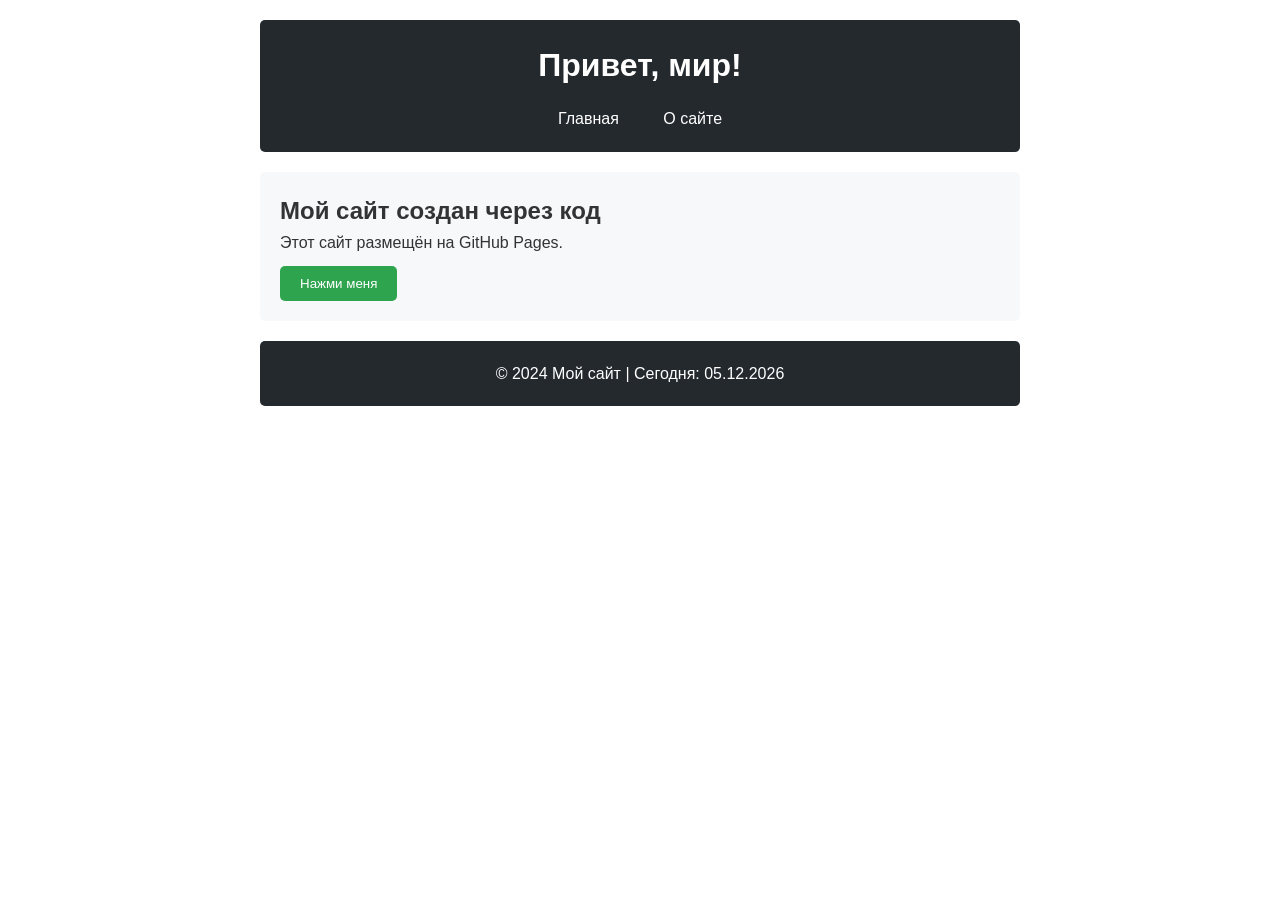
<file: index.html>
<!DOCTYPE html>
<html lang="ru">
<head>
    <meta charset="UTF-8">
    <meta name="viewport" content="width=device-width, initial-scale=1.0">
    <title>Мой сайт на GitHub Pages</title>
    <link rel="stylesheet" href="style.css">
</head>
<body>
    <header>
        <h1>Привет, мир!</h1>
        <nav>
            <a href="/">Главная</a>
            <a href="/about">О сайте</a>
        </nav>
    </header>
    
    <main>
        <section>
            <h2>Мой сайт создан через код</h2>
            <p>Этот сайт размещён на GitHub Pages.</p>
            <button onclick="showMessage()">Нажми меня</button>
        </section>
    </main>
    
    <footer>
        <p>© 2024 Мой сайт</p>
    </footer>
    
    <script src="script.js"></script>
</body>
</html>
</file>
<file: style.css>
* {
    margin: 0;
    padding: 0;
    box-sizing: border-box;
}

body {
    font-family: Arial, sans-serif;
    line-height: 1.6;
    color: #333;
    max-width: 800px;
    margin: 0 auto;
    padding: 20px;
}

header {
    background: #24292e;
    color: white;
    padding: 20px;
    text-align: center;
    border-radius: 5px;
}

nav {
    margin-top: 15px;
}

nav a {
    color: white;
    text-decoration: none;
    margin: 0 10px;
    padding: 5px 10px;
    border-radius: 3px;
}

nav a:hover {
    background: #0366d6;
}

main {
    margin: 20px 0;
    padding: 20px;
    background: #f6f8fa;
    border-radius: 5px;
}

button {
    background: #2ea44f;
    color: white;
    border: none;
    padding: 10px 20px;
    cursor: pointer;
    border-radius: 5px;
    margin-top: 10px;
}

button:hover {
    background: #2c974b;
}

footer {
    text-align: center;
    padding: 20px;
    background: #24292e;
    color: white;
    border-radius: 5px;
}
</file>
